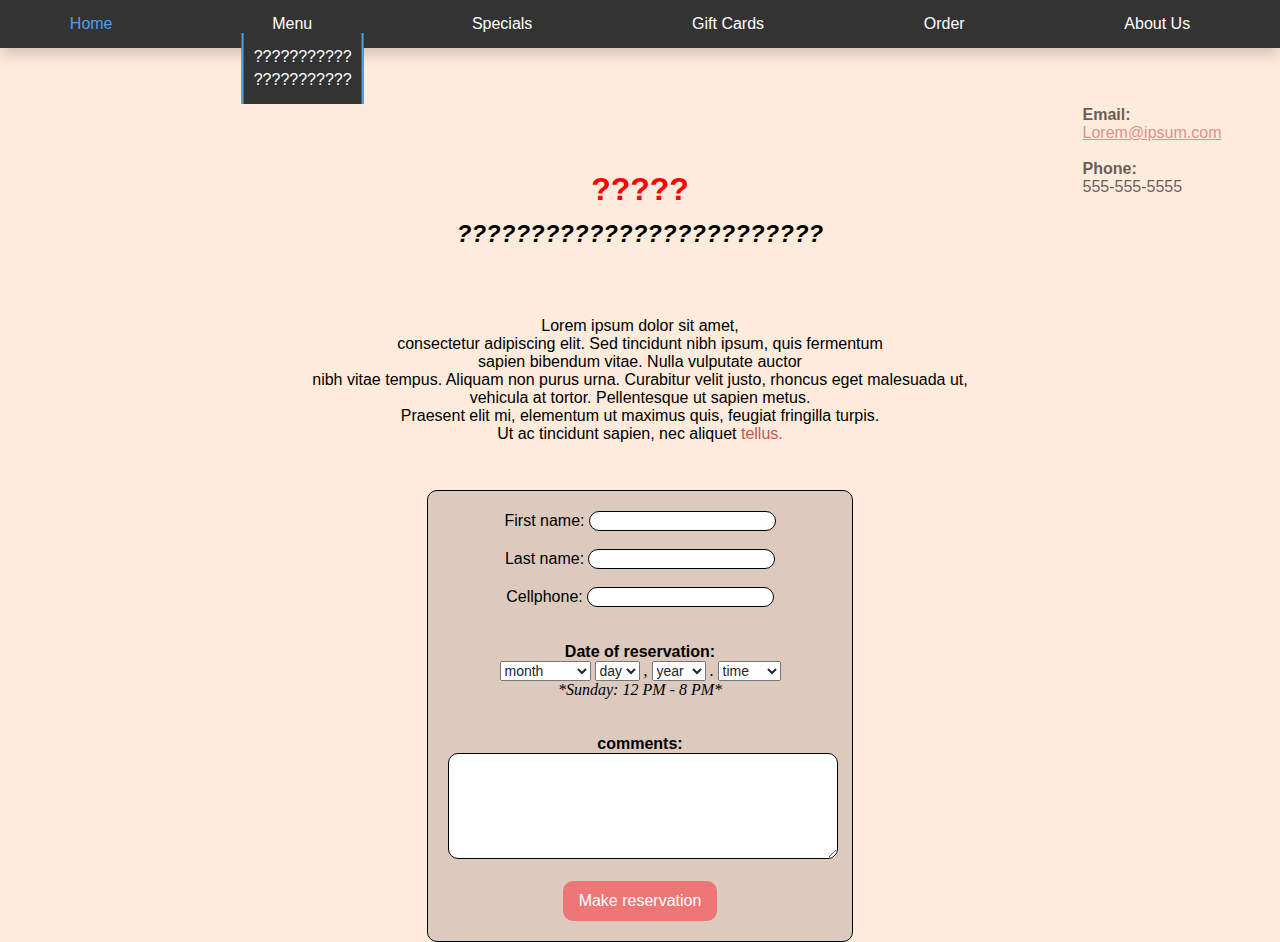
<file: index.html>
<!DOCTYPE html>
<html lang="en">
<head>
    <meta charset="UTF-8">
    <title>Home</title>

    <!-- External CSS Link -->
    <link rel="stylesheet" type="text/css" href="style.css">

    <!-- External Javascript Link-->
    <script src="z | script.js"></script>
</head>
<body>

    <!-- heading, subheading, and description -->
    <div class="indexheading">
        <h1>?????</h1>
        <h2>?????????????????????????</h2>
        <p>
            <br>
            <br>
            <br>
            Lorem ipsum dolor sit amet, <br>consectetur adipiscing elit. 
            Sed tincidunt nibh ipsum, quis fermentum <br>sapien bibendum vitae. 
            Nulla vulputate auctor <br>nibh vitae tempus. Aliquam non purus urna. 
            Curabitur velit justo, rhoncus eget malesuada ut,<br> vehicula at tortor. 
            Pellentesque ut sapien metus. <br>Praesent elit mi, elementum ut maximus 
            quis, feugiat fringilla turpis. <br>Ut ac tincidunt sapien, nec aliquet 
            <span class="ruckers">tellus.</span>
            <br>
            <br>
            <br>
        </p>
    </div>

    <!-- navigation bar: index.html, about.html, order.html, menu.html, specials.html, and gift_cards.html -->
    <nav>
        <ul>
            <li><a href="index.html" class="button-color">Home</a></li>

            <!-- menu with subpages -->
            <li class="menu">
                <a href="menu.html">Menu</a>

                <!-- submenus: ?????/wine list and dessert list -->
                <ul class="submenu2">
                    <li><a href="desserts.html" class="dessert2">???????????</a></li>
                    <li><a href="drinks.html" class="?????s-wines2">???????????</a></li>
                </ul>
            </li>

            <!-- link to list other items -->
            <li><a href="specials.html">Specials</a></li>
            <li><a href="gift_cards.html">Gift Cards</a></li>
            <li><a href="order.html">Order</a></li>
            <li><a href="about.html">About Us</a></li>
        </ul>
    </nav>

    <!-- horizontal line -->
    <hr class="line1">

    <!-- form -->
    <form action="submit.php" method="post" class="form1">
        <label>First name:</label>
        <input class="firstname" required><br><br>
        
        <label>Last name:</label>
        <input class="lastname" required><br><br>

        <label>Cellphone:</label>
        <input class="cellphone" type="number" required><br><br><br>
        
        <label><b>Date of reservation:</b></label><br>
        <select class="options" id="monthSelect">
            <option label="month"></option>
        </select>
        
        <select class="options" id="daySelect">
            <option label="day"></option>
        </select>

        <span>,</span>
        
        <select class="options" id="yearSelect">
            <option label="year"></option>
        </select>

        <span>.</span>
        
        <select class="options" label="time" id="timeSelect">
            <option label="time"></option>
        </select>

        <br><span><i>*Sunday: 12 PM - 8 PM*</i></span><br><br><br>

        <label><b>comments:</b></label><br>
        <textarea class="textarea"></textarea><br><br>

        <input type="submit" value="Make reservation" class="submit">
    </form>

    <!-- contact us, and phone number -->
    <div class="heading2">
        <p>
            <b>Email:</b><br><a href="mailto:staff@ipsum.com">Lorem@ipsum.com</a>
            <br>
            <br>
            <b>Phone:</b><br>555-555-5555
        </p>
    </div>
    
    <!-- extra -->
    <p class="break">
         
    </p>
</body>
</html>
</file>
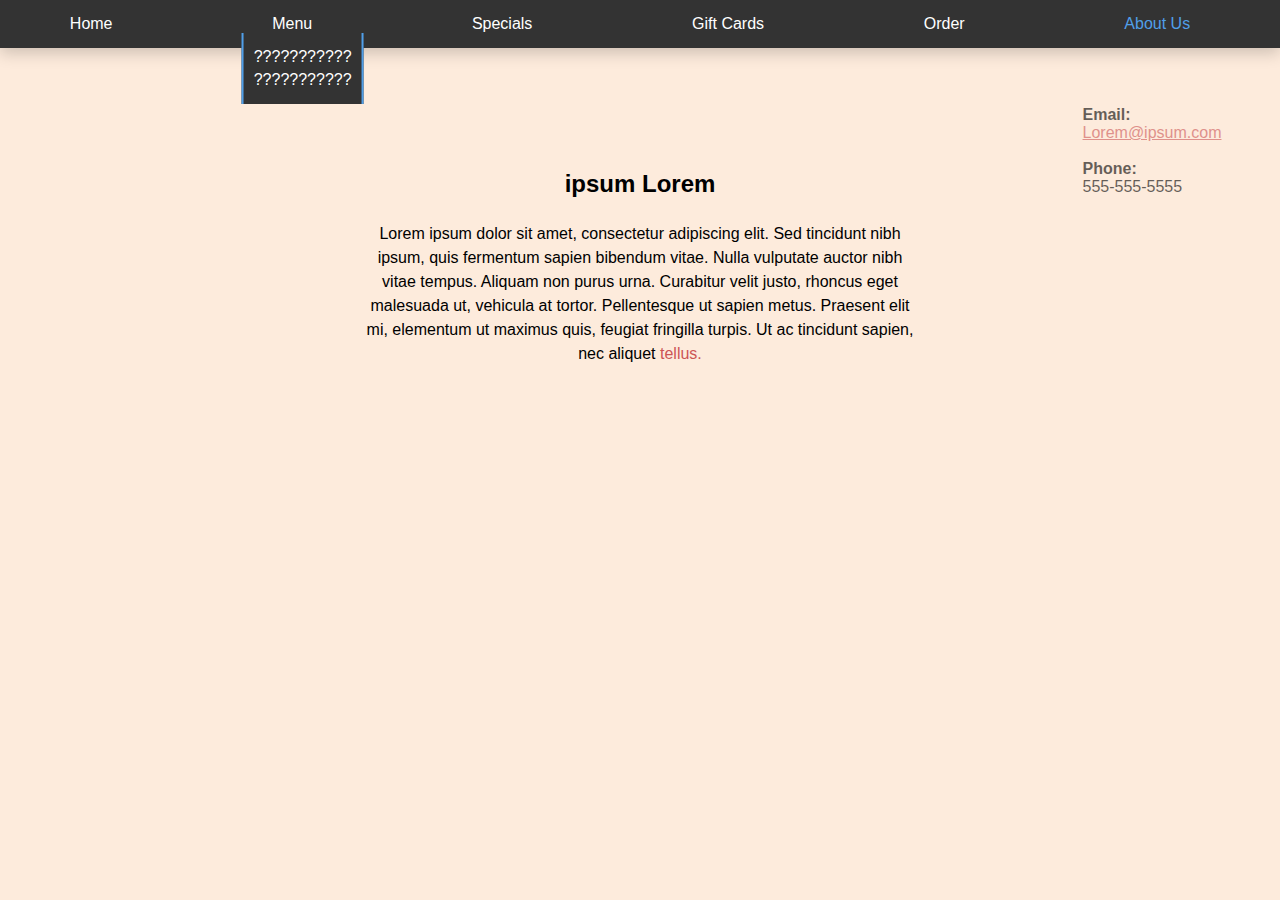
<file: about.html>
<!DOCTYPE html>
<html lang="en">
<head>
    <meta charset="UTF-8">
    <title>About Us</title>

    <!-- External CSS Links -->
    <link rel="stylesheet" type="text/css" href="style.css">
</head>
<body>

<!-- navigation bar: index.html, about.html, order.html, menu.html, specials.html, and gift_cards.html -->
<nav>
    <ul>
        <li><a href="index.html">Home</a></li>

        <!-- menu with subpages -->
        <li class="menu">
            <a href="menu.html">Menu</a>

            <!-- submenus: ?????/wine list and dessert list -->
            <ul class="submenu2">
                <li><a href="desserts.html" class="dessert2">???????????</a></li>
                <li><a href="drinks.html" class="?????s-wines2">???????????</a></li>
            </ul>
        </li>

        <!-- link to list other items -->
        <li><a href="specials.html">Specials</a></li>
        <li><a href="gift_cards.html">Gift Cards</a></li>
        <li><a href="order.html">Order</a></li>
        <li><a href="about.html" class="button-color">About Us</a></li>
    </ul>

    <!-- history, and inline image -->
    <div class="indexheading2">
        <h2>ipsum Lorem</h2>
        <p class="storyparagraph">
            <br>
            <br>
            <br>
            Lorem ipsum dolor sit amet, consectetur adipiscing elit. 
            Sed tincidunt nibh ipsum, quis fermentum sapien bibendum vitae. 
            Nulla vulputate auctor nibh vitae tempus. Aliquam non purus urna. 
            Curabitur velit justo, rhoncus eget malesuada ut, vehicula at tortor. 
            Pellentesque ut sapien metus. Praesent elit mi, elementum ut maximus 
            quis, feugiat fringilla turpis. Ut ac tincidunt sapien, nec aliquet 
            <span class="ruckers">tellus.</span>
            <br>
            <br>
            <br>
        </p>
    </div>

        <!-- contact us, and phone number -->
        <div class="heading2">
            <p>
                <b>Email:</b><br><a href="mailto:staff@ipsum.com">Lorem@ipsum.com</a>
                <br>
                <br>
                <b>Phone:</b><br>555-555-5555
            </p>
        </div>

    <!-- extra -->
    <p class="break3">
    </p>
</nav>
</body>
</html>
</file>
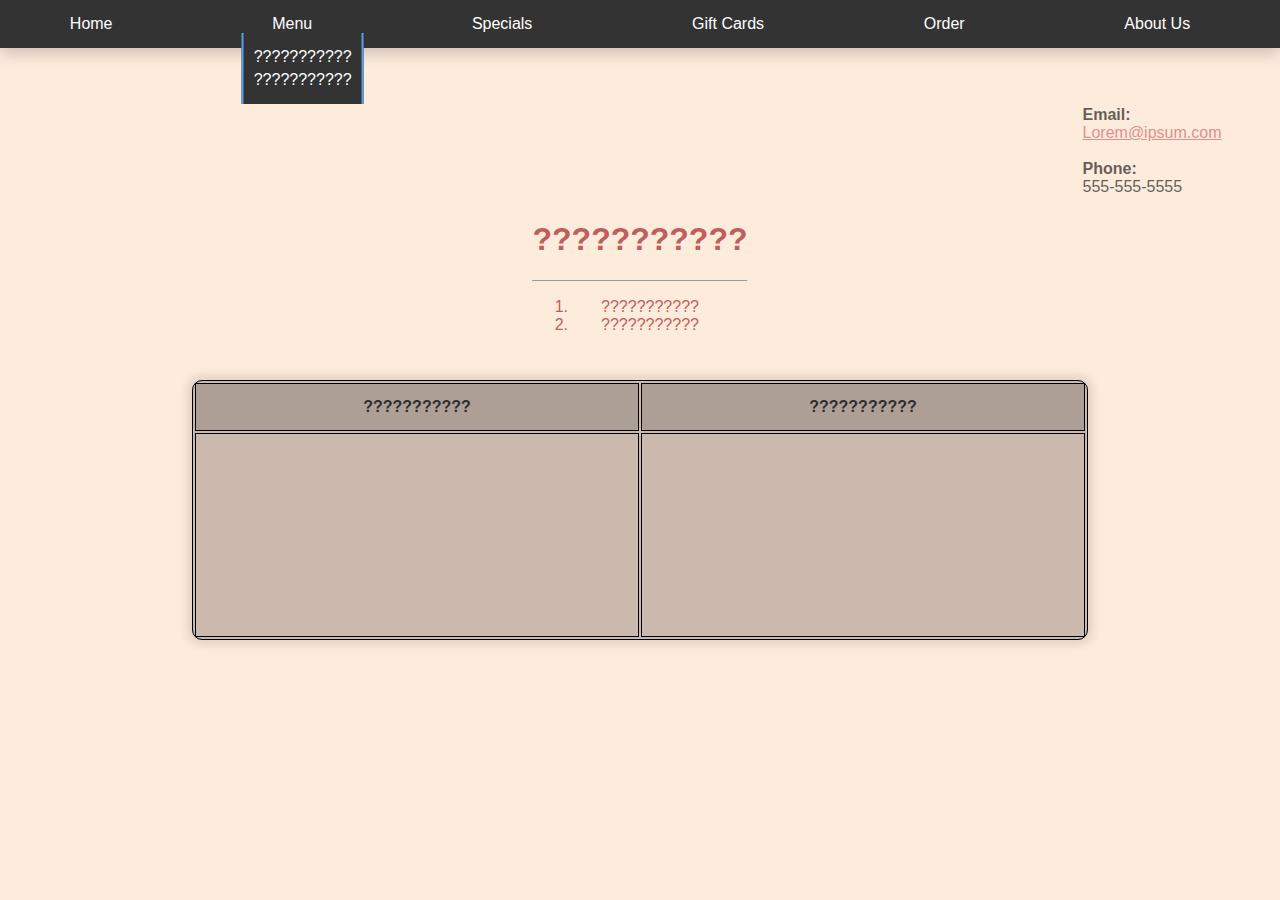
<file: desserts.html>
<!DOCTYPE html>
<html lang="en">
<head>
    <meta charset="UTF-8">
    <title>Desserts</title>

    <!-- External CSS Links -->
    <link rel="stylesheet" type="text/css" href="style.css">
</head>
<body>

<!-- navigation bar: index.html, about.html, order.html, menu.html, specials.html, and gift_cards.html -->
<nav>
    <ul>
        <li><a href="index.html">Home</a></li>

        <!-- menu with subpages -->
        <li class="menu">
            <a href="menu.html">Menu</a>

            <!-- submenus: ?????/wine list and dessert list -->
            <ul class="submenu2">
                <li><a href="desserts.html" class="dessert2">???????????</a></li>
                <li><a href="drinks.html" class="?????s-wines2">???????????</a></li>
            </ul>
        </li>

        <!-- link to list other items -->
        <li><a href="specials.html">Specials</a></li>
        <li><a href="gift_cards.html">Gift Cards</a></li>
        <li><a href="order.html">Order</a></li>
        <li><a href="about.html">About Us</a></li>
    </ul>

    <!-- contact us, and phone number -->
    <div class="heading2">
        <p>
            <b>Email:</b><br><a href="mailto:staff@ipsum.com">Lorem@ipsum.com</a>
            <br>
            <br>
            <b>Phone:</b><br>555-555-5555
        </p>
    </div>

    <!-- Ordered list -->
    <div class="dessertcontainer">
        <h1>???????????</h1>
        <hr>
        <ol>
          <li>???????????</li>
          <li>???????????</li>
        </ol>
    </div>

    <!-- table and inline image (3)  -->
    <table>
        <tr>
            <th>???????????</th>
            <th>???????????</th>
        </tr>
        <tr>
            <td>
                <ul>
                    <li class="circlelist1">
                    </li>
                </ul>
            </td>
            <td>
                <ul>
                    <li class="circlelist2">
                    </li>
                </ul>
            </td>
    </table>
</nav>
</body>
</html>
</file>
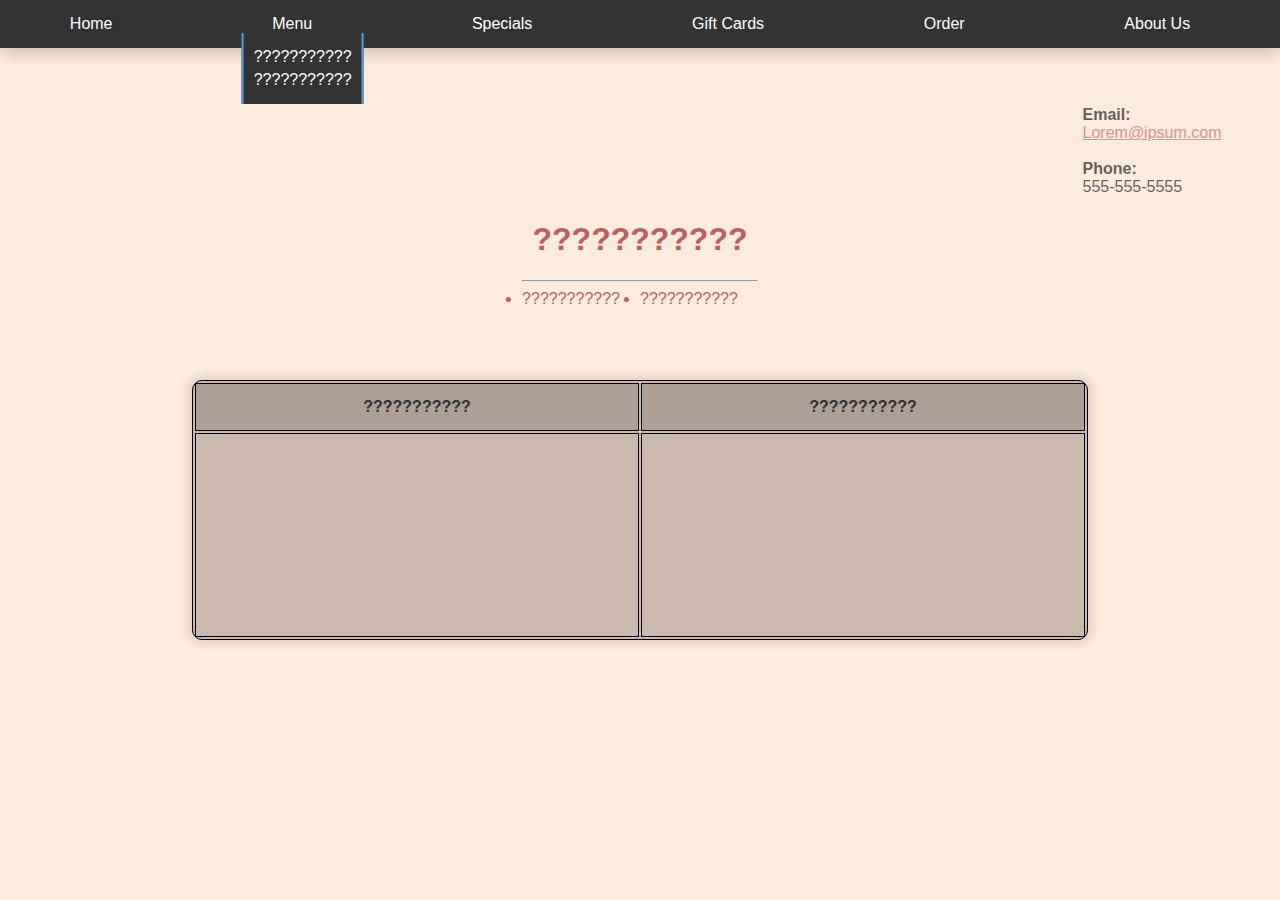
<file: drinks.html>
<!DOCTYPE html>
<html lang="en">
<head>
    <meta charset="UTF-8">
    <title>Drinks</title>

    <!-- External CSS Links -->
    <link rel="stylesheet" type="text/css" href="style.css">
</head>
<body>

<!-- navigation bar: index.html, about.html, order.html, menu.html, specials.html, and gift_cards.html -->
<nav>
    <ul>
        <li><a href="index.html">Home</a></li>

        <!-- menu with subpages -->
        <li class="menu">
            <a href="menu.html">Menu</a>

            <!-- submenus: ?????/wine list and dessert list -->
            <ul class="submenu2">
                <li><a href="desserts.html" class="dessert2">???????????</a></li>
                <li><a href="drinks.html" class="?????s-wines2">???????????</a></li>
            </ul>
        </li>

        <!-- link to list other items -->
        <li><a href="specials.html">Specials</a></li>
        <li><a href="gift_cards.html">Gift Cards</a></li>
        <li><a href="order.html">Order</a></li>
        <li><a href="about.html">About Us</a></li>
    </ul>

    <!-- contact us, and phone number -->
    <div class="heading2">
        <p>
            <b>Email:</b><br><a href="mailto:staff@ipsum.com">Lorem@ipsum.com</a>
            <br>
            <br>
            <b>Phone:</b><br>555-555-5555
        </p>
    </div>

    <!-- Unordered list -->
    <div class="dessertcontainer2">
        <h1>???????????</h1>
        <hr>
        <ul>
          <li>???????????</li>
          <li>???????????</li>
        </ul>
      </div>

    <!-- table and inline image (4)  -->
    <table>
        <tr>
            <th>???????????</th>
            <th>???????????</th>
        </tr>
        <tr>
            <td>
                <ul>
                    <li class="circlelist1">
                    </li>
                </ul>
            </td>
            <td>
                <ul>
                    <li class="circlelist2">
                    </li>
                </ul>
            </td>
    </table>
</nav>
</body>
</html>
</file>
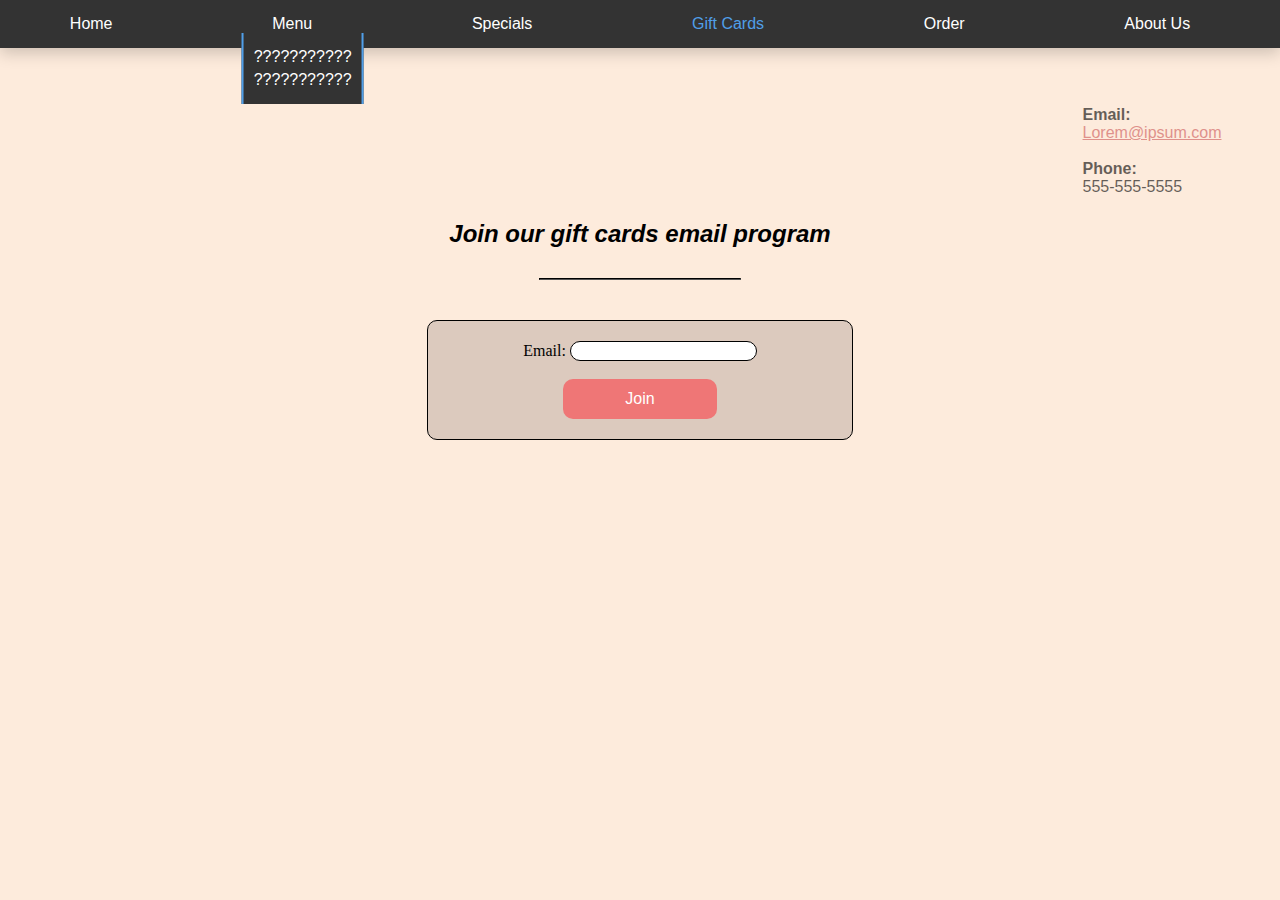
<file: gift_cards.html>
<!DOCTYPE html>
<html lang="en">
<head>
    <meta charset="UTF-8">
    <title>Gift cards</title>

    <!-- External CSS Link -->
    <link rel="stylesheet" type="text/css" href="style.css">

    <!-- External Javascript Link-->
    <script src="z | script.js"></script>
</head>
<body>

    <!-- heading, subheading, and description -->
    <div class="indexheading">
        <h2>Join our gift cards email program</h2>
    </div>

    <!-- navigation bar: index.html, about.html, order.html, menu.html, specials.html, and gift_cards.html -->
    <nav>
        <ul>
            <li><a href="index.html">Home</a></li>

            <!-- menu with subpages -->
            <li class="menu">
                <a href="menu.html">Menu</a>

                <!-- submenus: ?????/wine list and dessert list -->
                <ul class="submenu2">
                    <li><a href="desserts.html" class="dessert2">???????????</a></li>
                    <li><a href="drinks.html" class="?????s-wines2">???????????</a></li>
                </ul>
            </li>

            <!-- link to list other items -->
            <li><a href="specials.html">Specials</a></li>
            <li><a href="gift_cards.html" class="button-color">Gift Cards</a></li>
            <li><a href="order.html">Order</a></li>
            <li><a href="about.html">About Us</a></li>
        </ul>
    </nav>

    <!-- horizontal line -->
    <hr class="line1">

    <!-- form -->
    <form action="submit.php" method="post" class="form1duplicate">
        <label for="email">Email:</label>
        <input type="email" name="email" id="email" class="emailgift" required><br><br>
        <input type="submit" value="Join" class="submit">
    </form>
    

    <!-- image -->
    <div class="indexheading3">
        <p class="storyparagraph">
            <br>
            <br>
            <br>
            <br>
            <br>
            <br>
            <br>
            <br>
            <br>
            <br>
            <br>
            <br>
            <br>
            <br>
        </p>
    </div>

    <!-- contact us, and phone number -->
    <div class="heading2">
        <p>
            <b>Email:</b><br><a href="mailto:staff@ipsum.com">Lorem@ipsum.com</a>
            <br>
            <br>
            <b>Phone:</b><br>555-555-5555
        </p>
    </div>
    
</body>
</html>
</file>
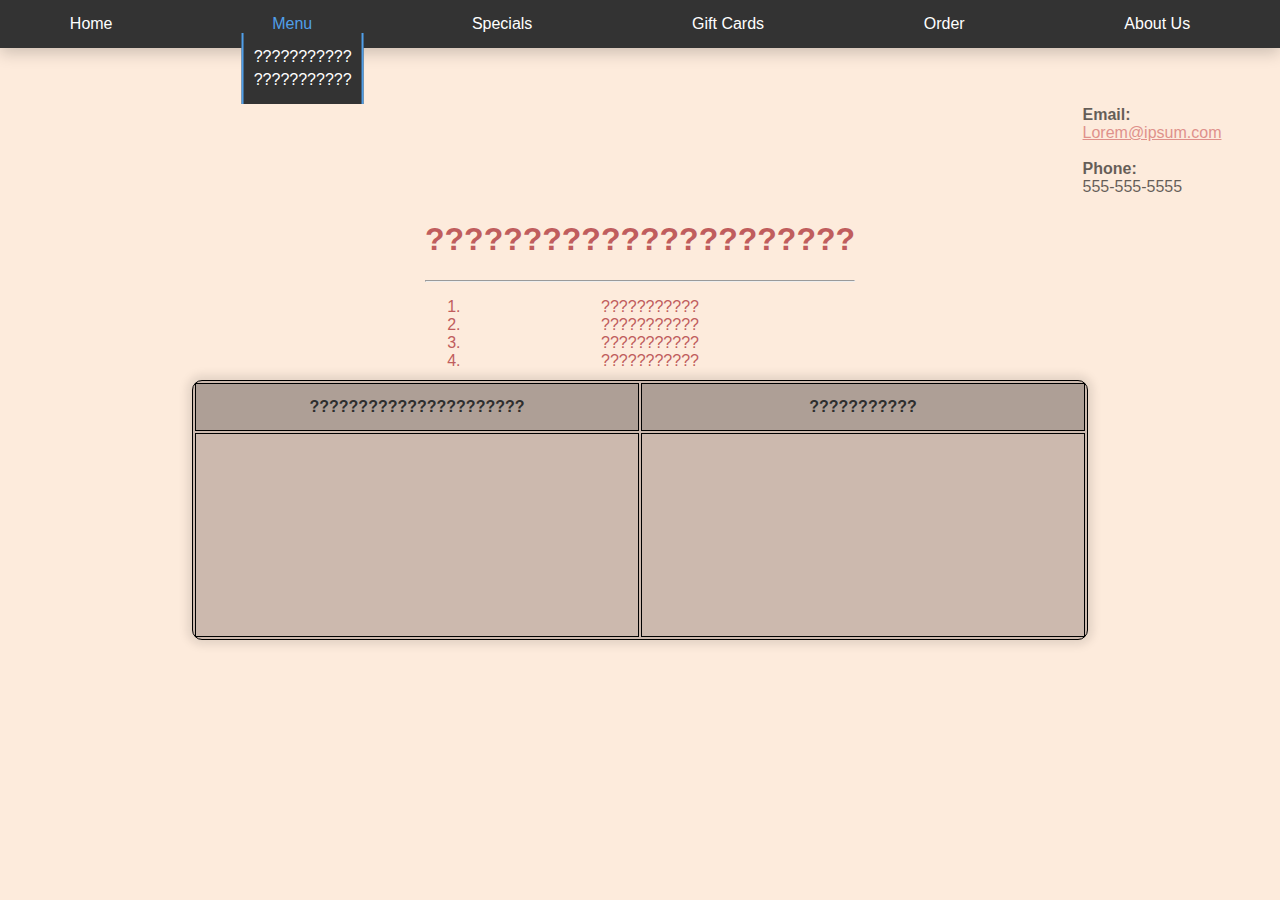
<file: menu.html>
<!DOCTYPE html>
<html lang="en">
<head>
    <meta charset="UTF-8">
    <title>Menu</title>

    <!-- External CSS Links -->
    <link rel="stylesheet" type="text/css" href="style.css">
</head>
<body>

<!-- navigation bar: index.html, about.html, order.html, menu.html, specials.html, and gift_cards.html -->
<nav>
    <ul>
        <li><a href="index.html">Home</a></li>

        <!-- menu with subpages -->
        <li class="menu">
            <a href="menu.html" class="button-color">Menu</a>

            <!-- submenus: ?????/wine list and dessert list -->
            <ul class="submenu2">
                <li><a href="desserts.html" class="dessert2">???????????</a></li>
                <li><a href="drinks.html" class="?????s-wines2">???????????</a></li>
            </ul>
        </li>

        <!-- link to list other items -->
        <li><a href="specials.html">Specials</a></li>
        <li><a href="gift_cards.html">Gift Cards</a></li>
        <li><a href="order.html">Order</a></li>
        <li><a href="about.html">About Us</a></li>
    </ul>

    <!-- contact us, and phone number -->
    <div class="heading2">
        <p>
            <b>Email:</b><br><a href="mailto:staff@ipsum.com">Lorem@ipsum.com</a>
            <br>
            <br>
            <b>Phone:</b><br>555-555-5555
        </p>
    </div>

    <!-- Ordered list -->
    <div class="dessertcontainer">
        <h1>??????????????????????</h1>
        <hr>
        <ol>
          <li>???????????</li>
          <li>???????????</li>
          <li>???????????</li>
          <li>???????????</li>
        </ol>
    </div>

    <!-- table and inline image (2)  -->
    <table>
        <tr>
            <th>??????????????????????</th>
            <th>???????????</th>
        </tr>
        <tr>
            <td>
                <ul>
                    <li class="circlelist1">
                    </li>
                </ul>
            </td>
            <td>
                <ul>
                    <li class="circlelist2">
                    </li>
                </ul>
            </td>
    </table>

    <p class="break4">
         
    </p>
</nav>
</body>
</html>
</file>
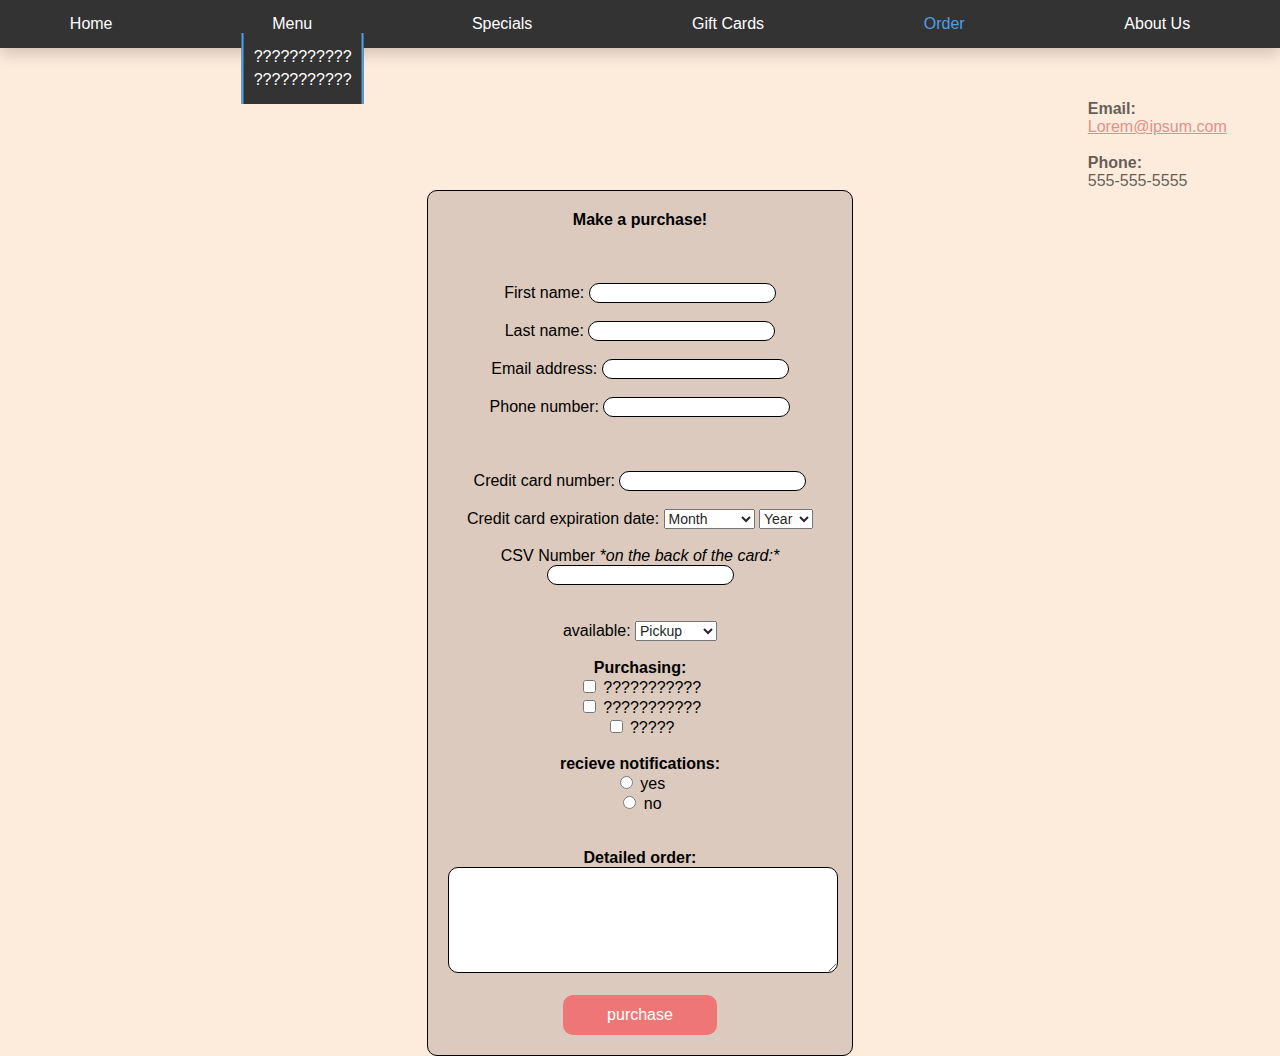
<file: order.html>
<!DOCTYPE html>
<html lang="en">
<head>
    <meta charset="UTF-8">
    <title>Order</title>

    <!-- External CSS Links -->
    <link rel="stylesheet" type="text/css" href="style.css">

    <!-- External Javascript Link-->
    <script src="z | script.js"></script>
</head>
<body>

<!-- navigation bar: index.html, about.html, order.html, menu.html, specials.html, and gift_cards.html -->
<nav>
    <ul>
        <li><a href="index.html">Home</a></li>

        <!-- menu with subpages -->
        <li class="menu">
            <a href="menu.html">Menu</a>

            <!-- submenus: ?????/wine list and dessert list -->
            <ul class="submenu2">
                <li><a href="desserts.html" class="dessert2">???????????</a></li>
                <li><a href="drinks.html" class="?????s-wines2">???????????</a></li>
            </ul>
        </li>

        <!-- link to list other items -->
        <li><a href="specials.html">Specials</a></li>
        <li><a href="gift_cards.html">Gift Cards</a></li>
        <li><a href="order.html" class="button-color">Order</a></li>
        <li><a href="about.html">About Us</a></li>
    </ul>

    <!-- purchase form -->
    <form action="submit.php" method="post" class="form2">
        <label><b>Make a purchase!</b></label><br><br><br><br>
        <label>First name:</label>
        <input class="firstname" required><br><br>
    
        <label>Last name:</label>
        <input class="lastname" required><br><br>

        <label>Email address:</label>
        <input class="email" required><br><br>
    
        <label>Phone number:</label>
        <input class="phonenumber" required><br><br><br><br>
    
        <label>Credit card number:</label>
        <input class="creditcard" required><br><br>
    
        <label>Credit card expiration date:</label>
        <select class="options" id="expMonth" required>
            <option label="Month"></option>
            <option value="01">January</option>
            <option value="02">February</option>
            <option value="03">March</option>
            <option value="04">April</option>
            <option value="05">May</option>
            <option value="06">June</option>
            <option value="07">July</option>
            <option value="08">August</option>
            <option value="09">September</option>
            <option value="10">October</option>
            <option value="11">November</option>
            <option value="12">December</option>
        </select>

        <select class="options" id="expYear" required>
            <option label="Year"></option>
            <option value="2023">2023</option>
            <option value="2024">2024</option>
            <option value="2025">2025</option>
            <option value="2026">2026</option>
            <option value="2027">2027</option>
            <option value="2028">2028</option>
            <option value="2029">2029</option>
            <option value="2030">2030</option>
            <option value="2031">2031</option>
            <option value="2032">2032</option>
        </select><br><br>
    
        <label>CSV Number <i>*on the back of the card:*</i></label>
        <input class="csv" required><br><br><br>
    
        <label>available:</label>
        <select class="options" id="timeSelect" required>
            <option label="Pickup"></option>
            <option value="08:00 AM">8:00 AM</option>
            <option value="08:30 AM">8:30 AM</option>
            <option value="09:00 AM">9:00 AM</option>
            <option value="09:30 AM">9:30 AM</option>
            <option value="10:00 AM">10:00 AM</option>
            <option value="10:30 AM">10:30 AM</option>
            <option value="11:00 AM">11:00 AM</option>
            <option value="11:30 AM">11:30 AM</option>
            <option value="12:00 PM">12:00 PM</option>
            <option value="12:30 PM">12:30 PM</option>
            <option value="01:00 PM">1:00 PM</option>
            <option value="01:30 PM">1:30 PM</option>
            <option value="02:00 PM">2:00 PM</option>
            <option value="02:30 PM">2:30 PM</option>
            <option value="03:00 PM">3:00 PM</option>
            <option value="03:30 PM">3:30 PM</option>
            <option value="04:00 PM">4:00 PM</option>
            <option value="04:30 PM">4:30 PM</option>
            <option value="05:00 PM">5:00 PM</option>
        </select><br><br>
    
        <label><b>Purchasing:</b></label><br>
        <input type="checkbox" name="purchasing" id="desserts">
        <label for="desserts">???????????</label><br>
    
        <input type="checkbox" name="purchasing" id="wine">
        <label for="wine">???????????</label><br>

        <input type="checkbox" name="purchasing" id="?????">
        <label for="?????">?????</label><br><br>
    
        <label><b>recieve notifications:</b></yes><br>
        <input type="radio" name="payment" id="yes">
        <label for="yes">yes</label><br>
    
        <input type="radio" name="payment" id="no">
        <label for="no">no</label><br><br><br>
    
        <label><b>Detailed order:</b></label><br>
        <textarea class="textarea" required></textarea><br><br>
    
        <input type="submit" value="purchase" class="submit">
    </form>
    
    <!-- contact us, and phone number -->
    <div class="heading3">
        <p>
            <b>Email:</b><br><a href="mailto:staff@ipsum.com">Lorem@ipsum.com</a>
            <br>
            <br>
            <b>Phone:</b><br>555-555-5555
        </p>
    </div>

    <p class="break2">
         
    </p>
</nav>
</body>
</html>
</file>
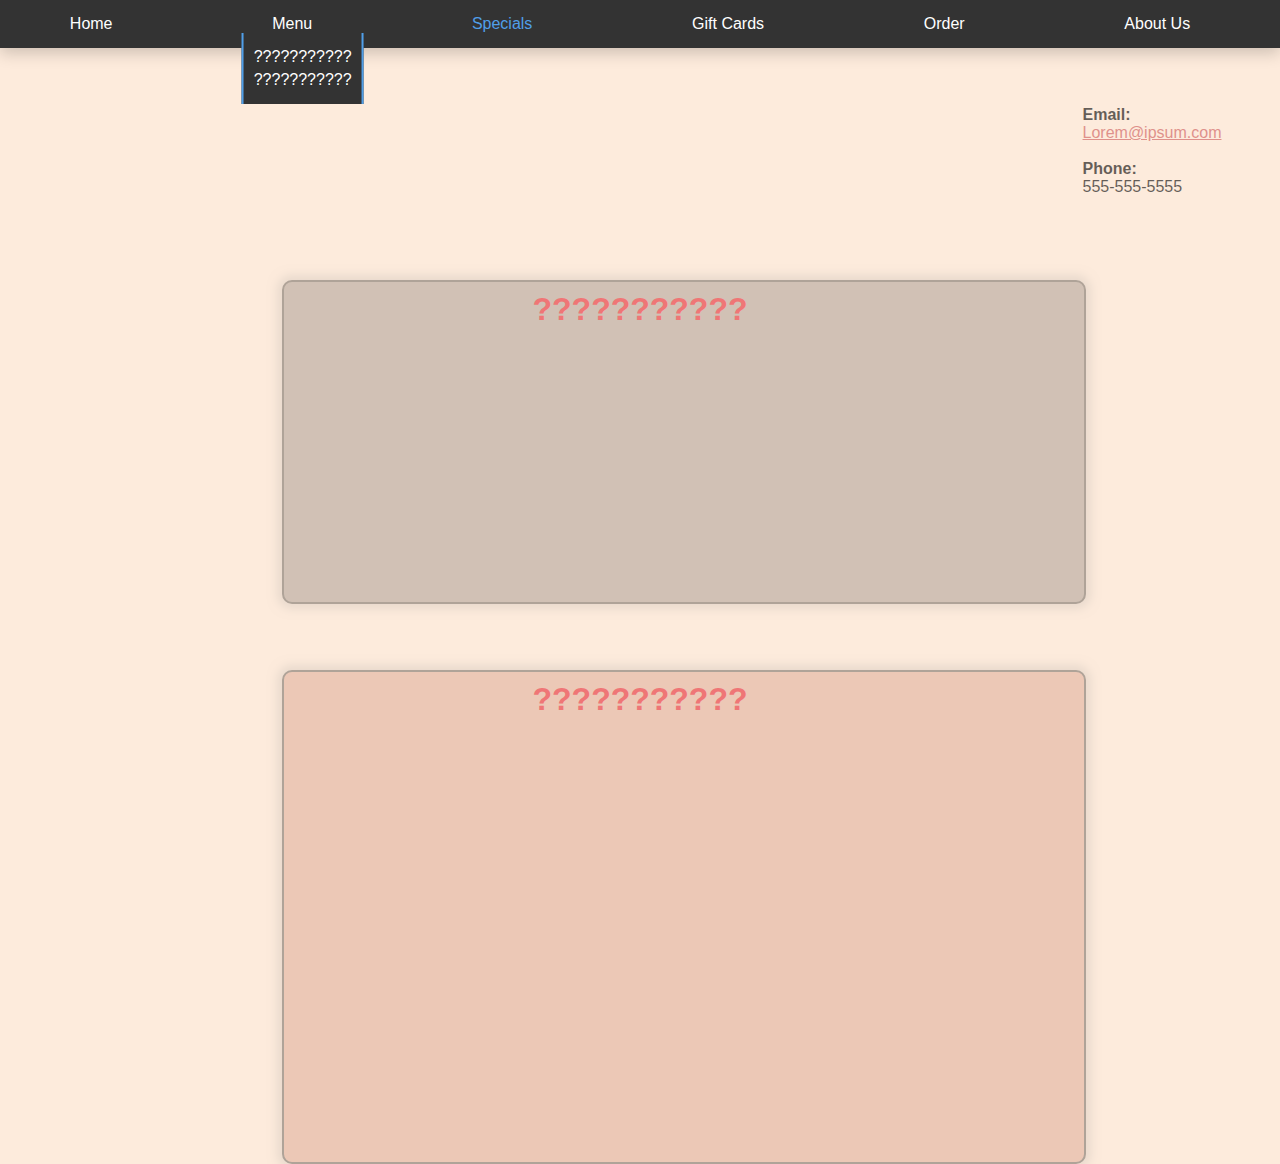
<file: specials.html>
<!DOCTYPE html>
<html lang="en">
<head>
    <meta charset="UTF-8">
    <title>Specials</title>

    <!-- External CSS Links -->
    <link rel="stylesheet" type="text/css" href="style.css">
</head>
<body>

<!-- navigation bar: index.html, about.html, order.html, menu.html, specials.html, and gift_cards.html -->
<nav>
    <ul>
        <li><a href="index.html">Home</a></li>

        <!-- menu with subpages -->
        <li class="menu">
            <a href="menu.html">Menu</a>

            <!-- submenus: ?????/wine list and dessert list -->
            <ul class="submenu2">
                <li><a href="desserts.html" class="dessert2">???????????</a></li>
                <li><a href="drinks.html" class="?????s-wines2">???????????</a></li>
            </ul>
        </li>

        <!-- link to list other items -->
        <li><a href="specials.html" class="button-color">Specials</a></li>
        <li><a href="gift_cards.html">Gift Cards</a></li>
        <li><a href="order.html">Order</a></li>
        <li><a href="about.html">About Us</a></li>
    </ul>

    <!-- contact us, and phone number -->
    <div class="heading2">
        <p>
            <b>Email:</b><br><a href="mailto:staff@ipsum.com">Lorem@ipsum.com</a>
            <br>
            <br>
            <b>Phone:</b><br>555-555-5555
        </p>
    </div>

    <!-- boxes and inline images -->
    <div class="box1"></div>
    <h1 class="inline-image">
        ???????????
    </h1>

    <!-- duplicate box -->
    <div class="box2"></div>
    <h1 class="inline-image2">
        ???????????
    </h1>

    <p class="break5">
    </p>
</nav>
</body>
</html>
</file>
<file: style.css>
/* webpage's background */
body {
    background-color: #fdebdc;
}

/* navigation bar */
nav {
    background-color: #333;
    color: #fff;
    padding: 15px 0;
    font-family: sans-serif;
    position: absolute;
    width: 100%;
    top: 0px;
    right: 0px;
    box-shadow: 0 5px 15px #00000030;
}

nav ul {
  list-style: none;
  padding: 0;
  margin: 0;
  display: flex;
  justify-content: space-around;
}

nav li {
  margin-right: 20px;
}

nav a {
  text-decoration: none;
  color: #fff;
}

nav a:hover {
  text-decoration: underline;
  font-weight: bold;
}

.button-color {
    text-decoration: none;
    color: #509fe9;
}

/* submenus */ 
nav .submenu {
    display: none;
    position: absolute;
    top: 100%;
    left: 0;
    transform: translateX(-25%);
    background-color: #333;
    padding: 10px;
    border-left: 2px solid #fff;
    border-right: 2px solid #fff;

}
  
  nav .submenu li {
    display: block;
    margin: 5px 0;
}
  
nav .submenu {
    display: block;
}

  nav .menu {
    position: relative;
}

.dessert {
    display: inline-block;
    text-align: center;
    width: 100%;
    color: #969696;
}

.beers-wines {
    color: #969696;
}

/* submenus for menu.html */
nav .submenu2 {
    display: none;
    position: absolute;
    top: 100%;
    left: 0;
    transform: translateX(-25%);
    background-color: #333;
    padding: 10px;
    border-left: 2px solid #509fe9;
    border-right: 2px solid #509fe9;

}
  
  nav .submenu2 li {
    display: block;
    margin: 5px 0;
}
  
nav .submenu2 {
    display: block;
}

.dessert2 {
    display: inline-block;
    text-align: center;
    width: 100%;
    color: #ffffff;
}

.beers-wines2 {
    color: #ffffff;
}

/* index: heading, subheading, and description */ 
.indexheading h1, h2, p {
  position: absolute;
  right: 50%;
  top: 150px;
  transform: translateX(50%);
  font-family: sans-serif; 
}

.indexheading h1 {
  color: red;
}

.indexheading h2 {
  position: relative;
  text-align: center;
  top: 200px;
  font-style: italic;
  
}

.indexheading p {
  position: relative;
  text-align: center;
  top: 195px;
}

/* horizontal line */
.line1 {
  position: relative;
  width: 200px;
  top: 210px;
  border-color: black;
}

/* form */
.form1 {
  text-align: center;
  padding: 20px;
  border: 1px solid #000000;
  background-color: #dccabe;
  border-radius: 10px;
  position: absolute;
  top: 490px;
  left: 50%;
  transform: translateX(-50%);
  width: 30%;
}

.textarea {
  width: 100%; 
  height: 100px;
  border-radius: 10px;
  border: 1px solid #000000;
  background-color: #ffffff(0, 0%, 99%, 0.286);
}

.submit {
  width: 40%; 
  height: 40px;
  border-radius: 10px;
}

.firstname, .lastname, .cellphone, .phonenumber, .email, .creditcard, .csv, .emailgift {
  border: 1px solid #000000;
  border-radius: 10px;
  background-color: #ffffff;
}


input, select, textarea {
  font-size: 14px;  
  color: #262626;      
}

input.submit {
  font-size: 16px;   
  background-color: rgb(239, 118, 118); 
  color: #fff;     
  border: none;  
}

.form1 label {
  font-family: sans-serif;
  color: black;
}

/* purchase form */
.form2 {
  text-align: center;
  padding: 20px;
  border: 1px solid #000000;
  background-color: #dccabe;
  border-radius: 10px;
  position: absolute;
  top: 190px;
  left: 50%;
  transform: translateX(-50%);
  width: 30%;
}

.form2 label {
  font-family: sans-serif;
  color: black;
}

/* history */
.indexheading2 h1, h2, p {
  position: absolute;
  right: 50%;
  top: 150px;
  transform: translateX(50%);
  font-family: sans-serif; 
  color: black;
}

.heading2 {
  position: absolute;
  right: 10%;
  top: -60px;
  transform: translateX(50%);
  font-family: sans-serif; 
  color: black;
  opacity: 60%;
}

.heading2 a {
  text-decoration: underline;
  color: rgb(204, 85, 85);
}

.heading3 {
  position: absolute;
  right: -72%;
  top: -257px;
  transform: translateX(50%);
  font-family: sans-serif;
  text-align: left;
  color: black;
  opacity: 60%;
}

.heading3 a {
  text-decoration: underline;
  color: rgb(204, 85, 85);
}

.ruckers {
  color: rgb(204, 85, 85);
}

/* history */ 
.storyparagraph {
  line-height: 1.5; 
  margin: 0; 
  width: 550px;
  text-align: center;
}

/* inline image (1) */
.storyparagraph img {
  border-radius: 20px;
  border: 2px solid black;
}

/* table and inline image (2) */
table {
  border-collapse: separate; 
  width: 70%;
  margin: 0;
  border-radius: 10px;
  background-color: #ccb9ae;
  position: absolute;
  top: 380px;
  left: 50%; 
  transform: translateX(-50%);
  height: 260px;
  box-shadow: 0px 0px 10px 5px rgba(0, 0, 0, 0.1);
}


table, th, td {
  border: 1px solid black;
}

td {
  padding: 10px;
}

th {
  background-color: #ae9f96;
  font-weight: bold;
  color: rgb(46, 46, 46);
  padding: 8px;
  text-align: center;
  height: 30px;
}

th a {
  text-decoration: none;
  color: black;
}

th:nth-child(1) {
  width: 50%;
}

th:nth-child(2) {
  width: 50%;
}

/* inline image (2) */
.tableimg {
  border-radius: 20px;
  border: 2px solid black;
  width: 400px;
}

/* boxes and inline images */
.box1 {
  position: absolute;
  z-index: -1;
  background-color: #6e645e;
  width: 800px;
  height: 320px;
  border-radius: 10px;
  opacity: 30%;
  top: 280px;
  left: 22%;
  box-shadow: 0px 0px 10px 5px #80808080;
  border: 2px solid black;
}

h1.inline-image {
  position: absolute;
  top: 270px;
  right: 50%;
  transform: translate(50%);
  color: rgb(239, 118, 118);
}

.img1 {
  width: 300px;
  height: 167px;
  border-radius: 10px;
  position: absolute;
  top: 60px;
  left: -10%;
  transform: translateX(-50%);
  border: 2px solid black;
}

.img2 {
  width: 300px;
  height: 167px;
  border-radius: 10px;
  position: absolute;
  top: 260px;
  left: -10%;
  transform: translateX(-50%);
  border: 2px solid black;
}

.img3 {
  width: 300px;
  height: 167px;
  border-radius: 10px;
  position: absolute;
  top: 60px;
  left: 110%;
  transform: translateX(-50%);
  border: 2px solid black;
}

.img4 {
  width: 300px;
  height: 167px;
  border-radius: 10px;
  position: absolute;
  top: 260px;
  left: 110%;
  transform: translateX(-50%);
  border: 2px solid black;
}

/* duplicate box */ 
.box2 {
  position: absolute;
  z-index: -1;
  background-color: #c87961;
  width: 800px;
  height: 490px;
  border-radius: 10px;
  opacity: 30%;
  top: 670px;
  left: 22%;
  box-shadow: 0px 0px 10px 5px #80808080;
  border: 2px solid black;
}

h1.inline-image2 {
  position: absolute;
  top: 660px;
  right: 50%;
  transform: translate(50%);
  color: rgb(239, 118, 118);
}

.img5 {
  width: 300px;
  height: 167px;
  border-radius: 10px;
  position: absolute;
  top: 60px;
  left: -10%;
  transform: translateX(-50%);
  border: 2px solid black;
}

.img6 {
  width: 300px;
  height: 167px;
  border-radius: 10px;
  position: absolute;
  top: 260px;
  left: -10%;
  transform: translateX(-50%);
  border: 2px solid black;
}

.img7 {
  width: 300px;
  height: 167px;
  border-radius: 10px;
  position: absolute;
  top: 60px;
  left: 110%;
  transform: translateX(-50%);
  border: 2px solid black;
}

.img8 {
  width: 300px;
  height: 167px;
  border-radius: 10px;
  position: absolute;
  top: 260px;
  left: 110%;
  transform: translateX(-50%);
  border: 2px solid black;
}

/* ordered list */
.dessertcontainer {
  position: absolute;
  right: 50%;
  top: 200px;
  transform: translateX(50%);
  color: rgb(192, 93, 93);
  text-align: center;
  font-family: sans-serif;
}

/* unordered list */
.dessertcontainer2 {
  position: absolute;
  right: 50%;
  top: 200px;
  transform: translateX(50%);
  color: rgb(192, 93, 93);
  text-align: center;
  font-family: sans-serif;
} 

.dessertcontainer2 ul {
  list-style-type: disc; /* You can use 'disc', 'circle', or 'square' */
}

/* form1 duplicate */
.form1duplicate {
  text-align: center;
  padding: 20px;
  border: 1px solid #000000;
  background-color: #dccabe;
  border-radius: 10px;
  position: absolute;
  top: 320px;
  left: 50%;
  transform: translateX(-50%);
  width: 30%;
}

/* image */
.indexheading3 h1, h2, p {
  position: absolute;
  right: 50%;
  top: 150px;
  transform: translateX(50%);
  font-family: sans-serif; 
  color: black;
  z-index: -1;
}

/* extra */
.break {
  position: absolute;
  top: 950px;
  right: 50%;
  transform: translateX(50%);
  opacity: 5%;
}

.break2 {
  position: absolute;
  top: 850px;
  right: 50%;
  transform: translateX(50%);
  opacity: 5%;
}

.break3 {
  position: absolute;
  top: 860px;
  right: 50%;
  transform: translateX(50%);
  opacity: 5%;
}

.break4 {
  position: absolute;
  top: 1020px;
  right: 50%;
  transform: translateX(50%);
  opacity: 5%;
}

.break5 {
  position: absolute;
  top: 1180px;
  right: 50%;
  transform: translateX(50%);
  opacity: 5%;
}
</file>
